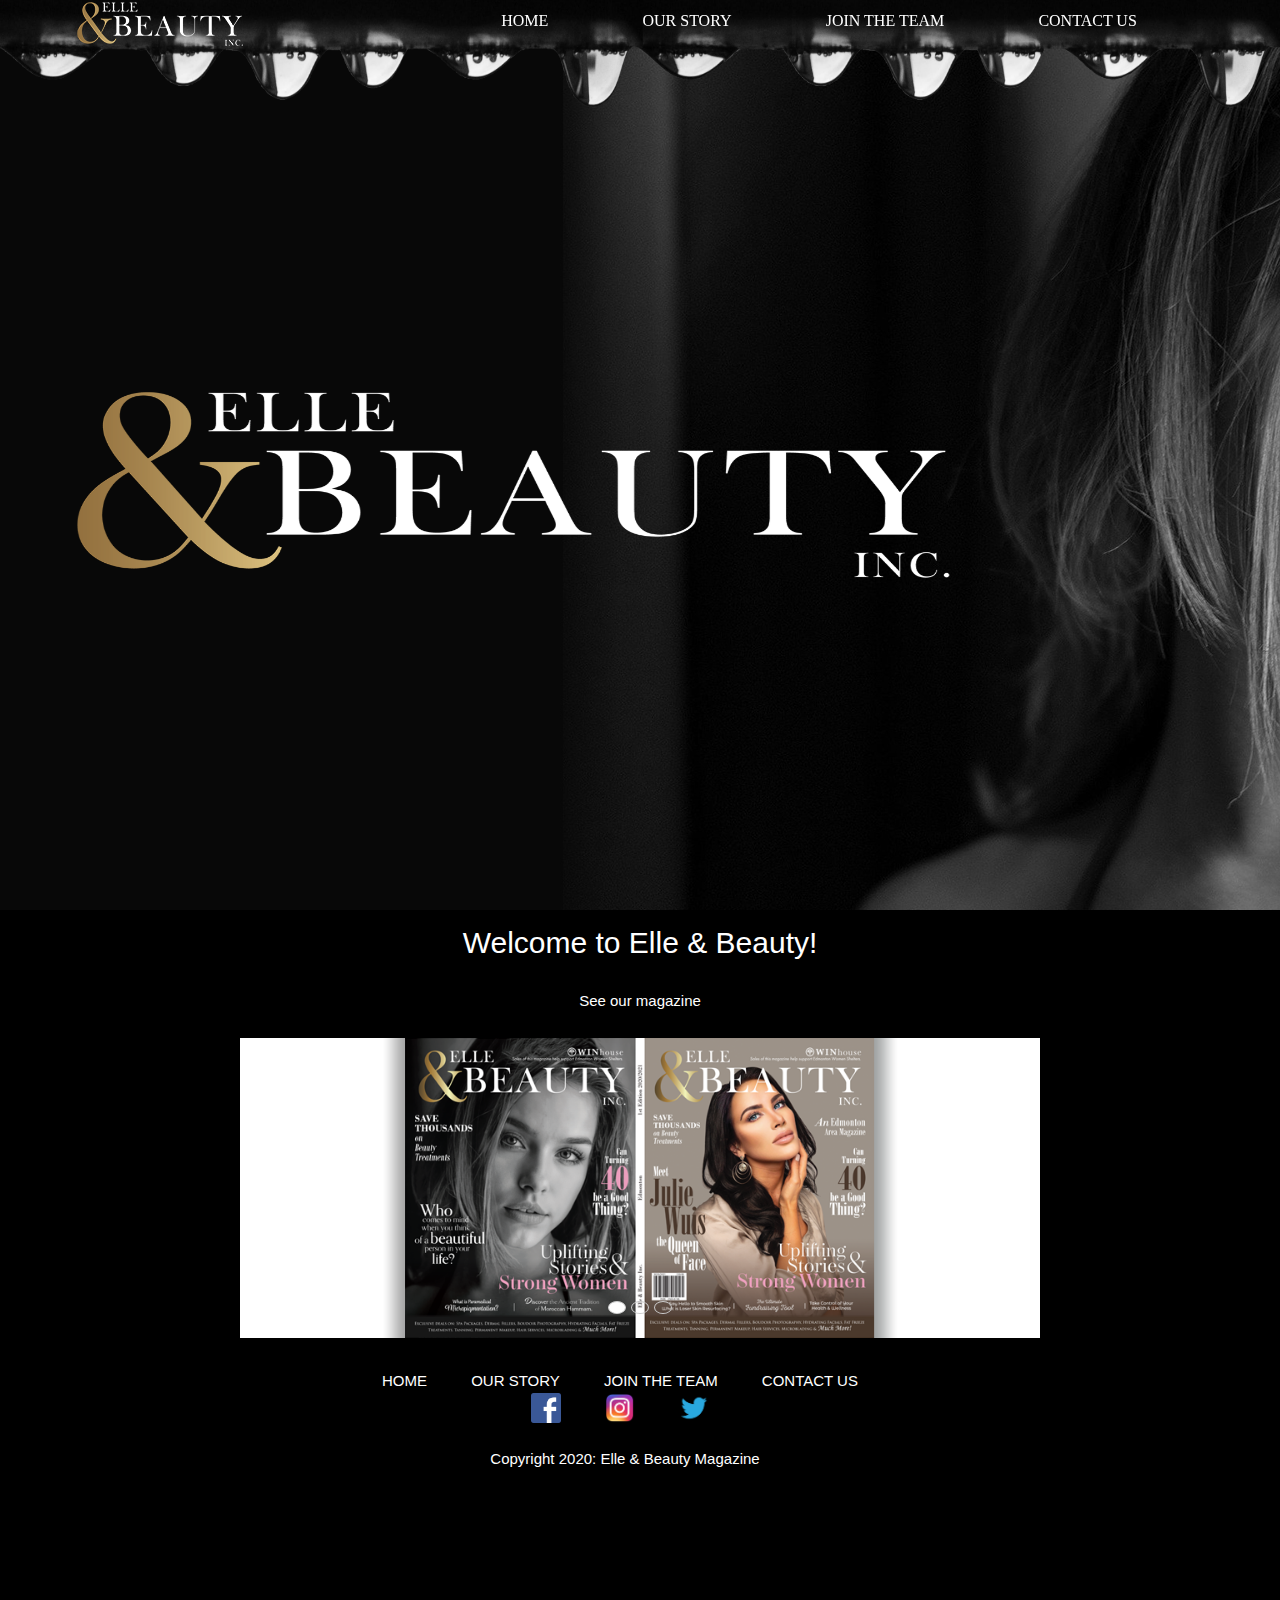
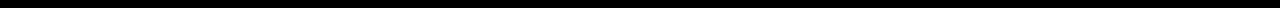
<file: INDEX.html>
<!doctype html>
<html>
	<!--I decided to tab in the entire document just because I think it looks nicer. -->
	<head>

		<title> Elle & Beauty Magazine</title>

		<link href="css.css" rel="stylesheet" type="text/css">
		<meta name="viewport" content="width=device-width, initial-scale=1">
		<link rel="stylesheet" href="https://www.w3schools.com/w3css/4/w3.css">
		
	</head>

	<body>

		<div id="headerA">
			<div id="nav1">
				<a href="INDEX.html"> <img src="images/LOGOWHITE.png" align="left"> </a>
				<button class="btn"> <a href="INDEX.html" class="navLink">HOME</a> </button>
				<button class="btn"> <a href="AboutUs.html" class="navLink">OUR STORY</a> </button>
				<button class="btn"> <a href="AboutUs.html" class="navLink">JOIN THE TEAM</a> </button>
				<button class="btn"> <a href="AboutUs.html" class="navLink">CONTACT US</a> </button>
			</div>
		</div>

		<br>
		
		<div id="headerP">
		</div>
		<img src="images/LOGOBG.png" id="fadein" height="550px" width="1300px" style="opacity:0" onload="document.getElementById('fadein').style.opacity='1'">
<!--I removed your multiple <br> tags, there are other ways to create the space you want to. In this case I altered the 
size of "headerP" to achieve the same affect. And then I added another div for spacing.-->

		<div style="height:10em;width:100%;display:block;">
		</div>
		<div id="content">
		<div class="w3-container">
				<h2>Welcome to Elle & Beauty!</h2>
				<p>See our magazine</p>
		</div>
		
		<div class="w3-content w3-display-container" style="max-width:800px">
				<img class="mySlides" src="images/SlideShowOne.png" style="width:100%">
				<img class="mySlides" src="images/magazine.jpg" style="width:100%">
				<img class="mySlides" src="images/magazine2.jpg" style="width:100%">
			<div class="w3-center w3-container w3-section w3-large w3-text-white w3-display-bottommiddle" style="width:100%">
				<div class="w3-left w3-hover-text-khaki" onclick="plusDivs(-1)">&#10094;</div>
				<div class="w3-right w3-hover-text-khaki" onclick="plusDivs(1)">&#10095;</div>
				<span class="w3-badge demo w3-border w3-transparent w3-hover-white" onclick="currentDiv(1)"></span>
				<span class="w3-badge demo w3-border w3-transparent w3-hover-white" onclick="currentDiv(2)"></span>
				<span class="w3-badge demo w3-border w3-transparent w3-hover-white" onclick="currentDiv(3)"></span>
			</div>
		</div>
		
		<script>
		var slideIndex = 1;
		showDivs(slideIndex);

		function plusDivs(n) {
		showDivs(slideIndex += n);
		}

		function currentDiv(n) {
		showDivs(slideIndex = n);
			}

		function showDivs(n) {
		var i;
		var x = document.getElementsByClassName("mySlides");
		var dots = document.getElementsByClassName("demo");
		if (n > x.length) {slideIndex = 1}
		if (n < 1) {slideIndex = x.length}
		for (i = 0; i < x.length; i++) {
			x[i].style.display = "none";  
		}
		for (i = 0; i < dots.length; i++) {
			dots[i].className = dots[i].className.replace(" w3-white", "");
		}
		x[slideIndex-1].style.display = "block";  
		dots[slideIndex-1].className += " w3-white";
}
		</script>



				<div id="footer" align="center">
					<br>
						<a href="INDEX.html" class="navLink">HOME</a>
						<a href="AboutUs.html" class="navLink">OUR STORY</a>
						<a href="AboutUs.html" class="navLink">JOIN THE TEAM</a>
						<a href="AboutUs.html" class="navLink">CONTACT US</a>
						<br>

		<a href="https://www.facebook.com/ElleAndBeauty" class="navLink"><img src="images/fbLogo.png" width="30px" height="30px" align="center"> </a>
		<a href="https://www.facebook.com/ElleAndBeauty" class="navLink"><img src="images/igLogo.png" width="30px" height="30px" align="center"> </a>
		<a href="https://www.facebook.com/ElleAndBeauty" class="navLink"><img src="images/twtLogo.png" width="30px" height="30px" align="center"> </a>


		<div id="footerText">
		<p> Copyright 2020: Elle & Beauty Magazine </p>
		</div>
		</div>

	</body>


</html>
</file>
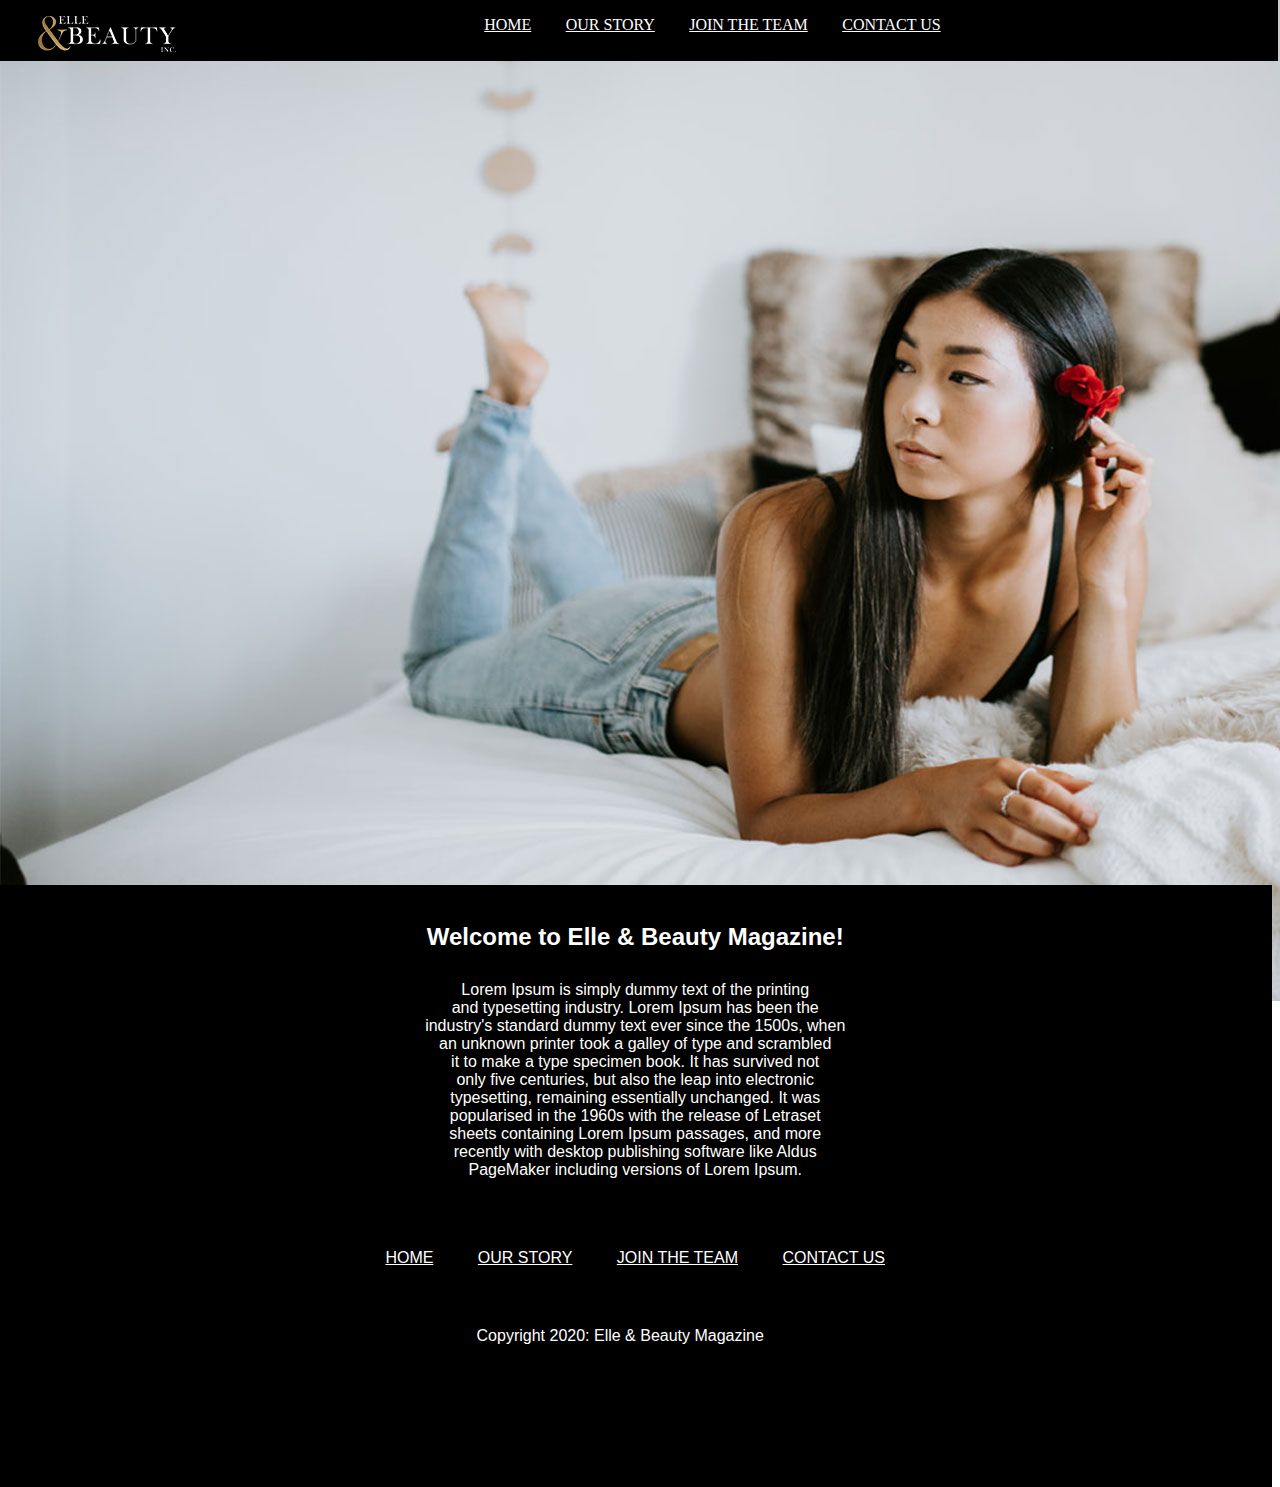
<file: website-main/INDEX.html>
<!doctype html>
<html>
<head>

    <title> Elle & Beauty Magazine</title>

    <link href="css.css" rel="stylesheet" type="text/css" />
	


</head>

<body>

<div id="headerA">

<ul>
<div id="nav1" <a href="INDEX.html"> <img src="images/LogoHeaderWhite.png" align="left"/> 

    <a href="INDEX.html" class="navLink">HOME</a>
    <a href="AboutUs.html" class="navLink">OUR STORY</a>
	<a href="AboutUs.html" class="navLink">JOIN THE TEAM</a>
	<a href="AboutUs.html" class="navLink">CONTACT US</a>
</div>
</ul>

</div>
</div>


	<div id="headerP">
	
	</div>

<br/><br/><br/><br/><br/><br/><br/><br/><br/><br/><br/>
<div id="content">

<br/>
<h2>Welcome to Elle & Beauty Magazine!</h2>
<p align="right"> Lorem Ipsum is simply dummy text of the printing<br> 
and typesetting industry. Lorem Ipsum has been the <br>
industry's standard dummy text ever since the 1500s, when<br>
an unknown printer took a galley of type and scrambled<br>
it to make a type specimen book. It has survived not<br>
only five centuries, but also the leap into electronic<br>
typesetting, remaining essentially unchanged. It was<br>
popularised in the 1960s with the release of Letraset <br>
sheets containing Lorem Ipsum passages, and more <br>
recently with desktop publishing software like Aldus<br> 
PageMaker including versions of Lorem Ipsum.</p>
<br/>
</div>

<div id="footer">

<ul>
    
   <a href="INDEX.html" class="navLink">HOME</a>
    <a href="AboutUs.html" class="navLink">OUR STORY</a>
	<a href="AboutUs.html" class="navLink">JOIN THE TEAM</a>
	<a href="AboutUs.html" class="navLink">CONTACT US</a>

</ul>
<br/>


<div id="footerText">
<p> Copyright 2020: Elle & Beauty Magazine </p>
</div>
</div>

</body>


</html>
</file>
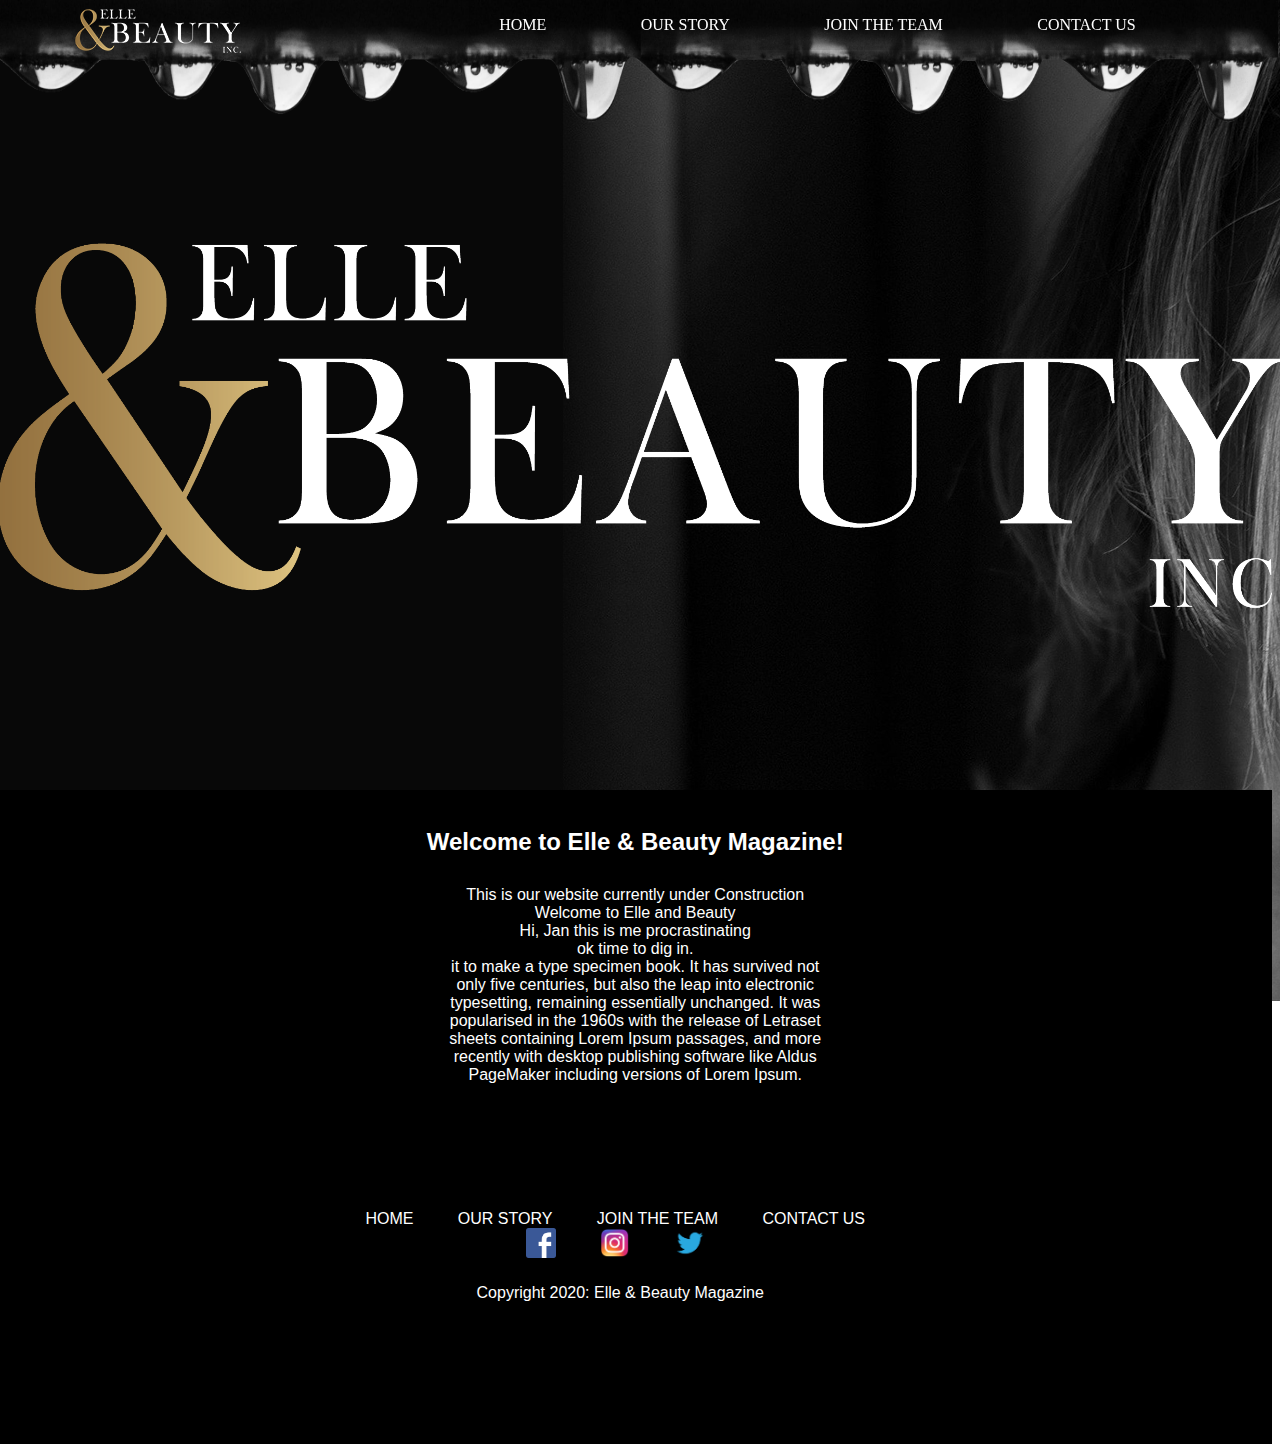
<file: AboutUs.html>
<!doctype html>
<html>
	<!--I decided to tab in the entire document just because I think it looks nicer. -->
	<head>

		<title> Elle & Beauty Magazine</title>

		<link href="css.css" rel="stylesheet" type="text/css">

	</head>

	<body>

		<div id="headerA">
			<div id="nav1">
				<a href="INDEX.html"> <img src="images/LOGOWHITE.png" align="left"> </a>
				<button class="btn"> <a href="INDEX.html" class="navLink">HOME</a> </button>
				<button class="btn"> <a href="AboutUs.html" class="navLink">OUR STORY</a> </button>
				<button class="btn"> <a href="AboutUs.html" class="navLink">JOIN THE TEAM</a> </button>
				<button class="btn"> <a href="AboutUs.html" class="navLink">CONTACT US</a> </button>
			</div>
		</div>

		<br>
		
		<div id="headerP">
		</div>
		<img src="images/logoBIG.png" id="fadein" height="400px" width="1300px" style="opacity:0" onload="document.getElementById('fadein').style.opacity='1'">
<!--I removed your multiple <br> tags, there are other ways to create the space you want to. In this case I altered the 
size of "headerP" to achieve the same affect. And then I added another div for spacing.-->

		<div style="height:10em;width:100%;display:block;">
		</div>
		<div id="content">
			<br>
			<h2>Welcome to Elle & Beauty Magazine!</h2>
			
				<p align="center"> This is our website currently under Construction
				<br> Welcome to Elle and Beauty
				<br>Hi, Jan this is me procrastinating
				<br>ok time to dig in.
				<br>it to make a type specimen book. It has survived not
				<br>only five centuries, but also the leap into electronic
				<br>typesetting, remaining essentially unchanged. It was
				<br>popularised in the 1960s with the release of Letraset
				<br>sheets containing Lorem Ipsum passages, and more 
				<br>recently with desktop publishing software like Aldus
				<br> PageMaker including versions of Lorem Ipsum.
				</p> 
				<br><br><br><br>

				<div id="aboutIMG" align="center"></div>
				</div>


				<div id="footer" align="center">
					<br>
						<a href="INDEX.html" class="navLink">HOME</a>
						<a href="AboutUs.html" class="navLink">OUR STORY</a>
						<a href="AboutUs.html" class="navLink">JOIN THE TEAM</a>
						<a href="AboutUs.html" class="navLink">CONTACT US</a>
						<br>

		<a href="https://www.facebook.com/ElleAndBeauty" class="navLink"><img src="images/fbLogo.png" width="30px" height="30px" align="center"> </a>
		<a href="https://www.facebook.com/ElleAndBeauty" class="navLink"><img src="images/igLogo.png" width="30px" height="30px" align="center"> </a>
		<a href="https://www.facebook.com/ElleAndBeauty" class="navLink"><img src="images/twtLogo.png" width="30px" height="30px" align="center"> </a>


		<div id="footerText">
		<p> Copyright 2020: Elle & Beauty Magazine </p>
		</div>
		</div>

	</body>


</html>
</file>
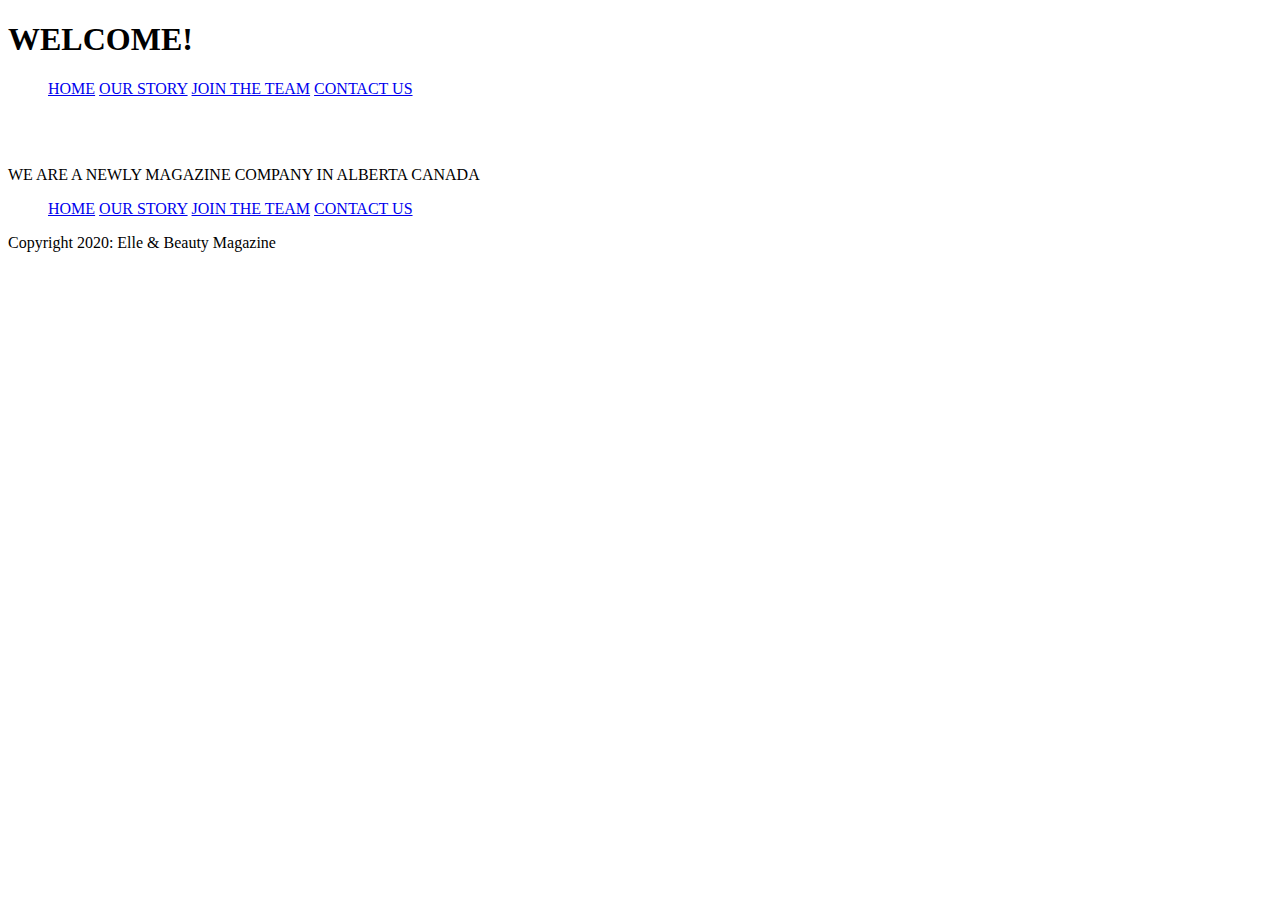
<file: website-main/AboutUs.html>
<!doctype html>
<html>
<head>

    <title> ABOUT US</title>

</head>

<body>

    <h1>WELCOME!</h1> 

<ul>
    
   <a href="INDEX.html" class="navLink">HOME</a>
    <a href="AboutUs.html" class="navLink">OUR STORY</a>
	<a href="AboutUs.html" class="navLink">JOIN THE TEAM</a>
	<a href="AboutUs.html" class="navLink">CONTACT US</a>

</ul>

</br>
</br>

<p> WE ARE A NEWLY MAGAZINE COMPANY IN ALBERTA CANADA </p>


<div id="footer">

<ul>
    
   <a href="INDEX.html" class="navLink">HOME</a>
    <a href="AboutUs.html" class="navLink">OUR STORY</a>
	<a href="AboutUs.html" class="navLink">JOIN THE TEAM</a>
	<a href="AboutUs.html" class="navLink">CONTACT US</a>

</ul>
<div id="footerText">
<span class="footerText"> Copyright 2020: Elle & Beauty Magazine </span>
</div>
</div>

</body>


</html>
</file>
<file: css.css>
body {
    background-image: url("images/FBNNR.jpg");
	background-repeat:no-repeat;
	background-attachment: fixed;
	font-family: Arial;
	margin-left: -0.1em

}

a {
	text-decoration: none;
}

#wrapper0 {
	width: 100%;
	position: fixed;
}

#wrapper {
	width: 960px;
	margin: auto;
	text-align:center;
}


h1 {
    color: black;
	text-align: center;
}

h2 {
    color: white;
	text-align: center;
}


p {

    color: white;
    background-color: #00000;
    padding: 10px;
	text-align: center;
	
}

li{
	text-align:center;
	font-family:arial;
	font-size: 16;
	color: white;
	
}

#content {
background-color:black;
}


.mySlides {display:none}
.w3-left, .w3-right, .w3-badge {cursor:pointer}
.w3-badge {height:13px;width:13px;padding:0}



ul {
	
	text-align:center;
}




#fadein {
	opacity: 0;
	transition:opacity 7s;
	position: relative;
}



#nav1 a {
	
	color:white;
	font-family: Times New Roman;
	font-size: 20;
	text-align:left;
	padding: 20px 30px 0 0;
}

#headerP {
	width: 1579px;
	height:12.5em;
	background-repeat:no-repeat;
	opacity:1;
}

#headerA {
	width:100%;
	height:8em;
	font-family:arial;
	background-image: url("images/raindropmenu.png");
	background-size: 100% 100%;
	position:fixed;
	text-align:center;
	margin-top:-0.5em;
}	

#footer {
	
	width:100%;
	align-content: center;
	height: 100%;
	background-color:#000000;
	padding-top:10px;
	margin-bottom:-0.9em;
}

#footer a{
	color:white;
	padding: 0 40px 0 0;
}

#footerText {
	margin: 10px 40px 20px 10px;
	text-color: white;
	width: 960px fit-content;
	height: 150px;
}


.btn {
  /* Changed the background color to rgba which includes a setting for opacity */
  background-color: rgba(0, 0, 0, 0.1);
  border: none;
  color: black;
  padding: 16px 30px;
  text-align: center;
  font-size: 16px;
  margin: 0 0;
  opacity: 1;
  transition: 0.2s;
}

.btn:hover {opacity: 0.4}
</file>
<file: website-main/css.css>
body {
    background-image: url("images/BANNERtwo.jpg");
	background-repeat:no-repeat;
	background-attachment: fixed;
    font-family: Arial;
	margin-left: -0.1em

}



h1 {
    color: black;
	text-align: center;
}

h2 {
    color: white;
	text-align: center;
}


p {

    color: white;
    background-color: #00000;
    padding: 10px;
	text-align: center;
	
}

li{
	text-align:center;
	font-family:arial;
	font-size: 16;
	color: white;
	
}

#content {
background-color:black;
}

ul {
	
	text-align:center;
}

#nav1 a {
	
	color:white;
	font-family: Times New Roman;
	font-size: 20;
	text-align:left;
	padding: 20px 30px 0 0;
}

#headerP {
	width: 1579px;
	height:679px;
	background-image: url("images/HeaderGIF.gif");
	
}

#headerA {
	width:100%;
	header:100%;
	font-family:arial;
	background:black;
	position:fixed;
	text-align:center;
	z-index:1000;
	margin-top:-0.5em;
}	



#footer {
	
	width:100%;
	align-content: center;
	height: 100%;
	background-color:#000000;
	padding-top:10px;
	margin-bottom:-0.9em;
}

#footer a{
	color:white;
	padding: 0 40px 0 0;
}

#footerText {
	margin: 10px 40px 20px 10px;
	text-color: white;
	width: 960px fit-content;
	height: 150px;
}
</file>
